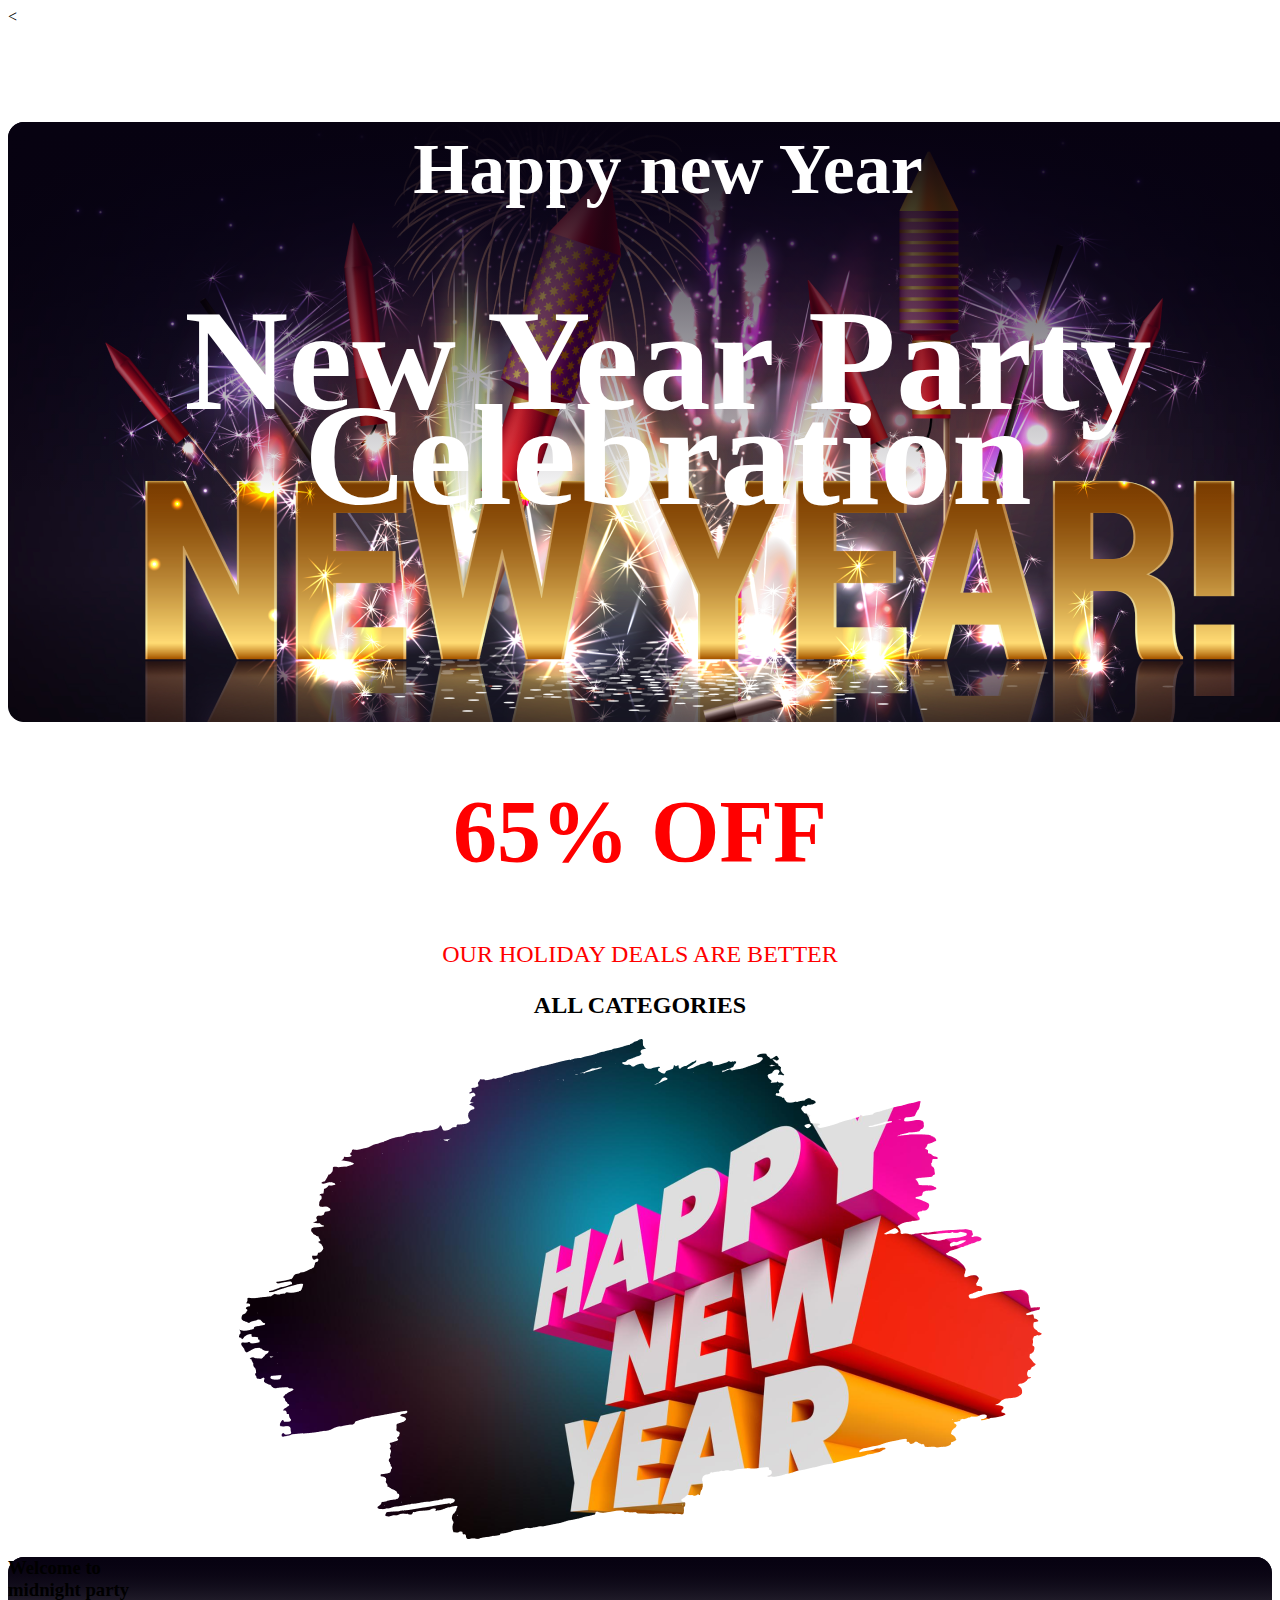
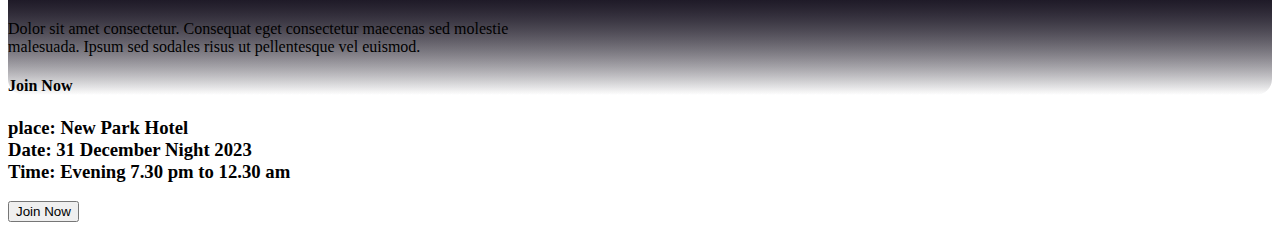
<file: index.html>
< <meta name="viewport" content="width=device-width, initial-scale=1.0">
    <title>asainmant 1 no</title>
    <link rel="stylesheet" href="style/year.css">
</head>
<body>
    <header>
<section class="image">
    <div class="bannar">
    <h4 class="bannar-title">Happy new Year</h4>
    <h1 class="bannar-header">New Year Party<br> Celebration</h1>
</div>
</section>
<section class="container">
    <h1 class="text"> 65% OFF</h1>
    <p class="text-container">
        OUR HOLIDAY DEALS ARE BETTER
    </p><h2 class="contain">ALL CATEGORIES</h2>
    <img src="resources/New Year Photo.png" alt="">
</section>
<section>
    <div class="bannar-img">
        <div class="bannar-container">
          <h3 class="bannar-title">  Welcome to<br> midnight party</h3>
          <p class="bannar-description">Dolor sit amet consectetur. Consequat eget consectetur maecenas sed molestie<br> malesuada. Ipsum sed sodales risus ut pellentesque vel euismod. </p>
          <h4>Join Now</h4>
        
        </div> 
    </div>
</section>
    </header>
         <nav class="class-span">
                <h3> <span>place:</span> New Park Hotel<br>
<span>Date:</span> 31 December Night 2023<br>
                   <span> Time: </span>Evening 7.30 pm to 12.30 am</h3>
                    <button class="button">Join Now</button>
                </nav>
    <footer>

    </footer>
    
</body>
</html>
</file>
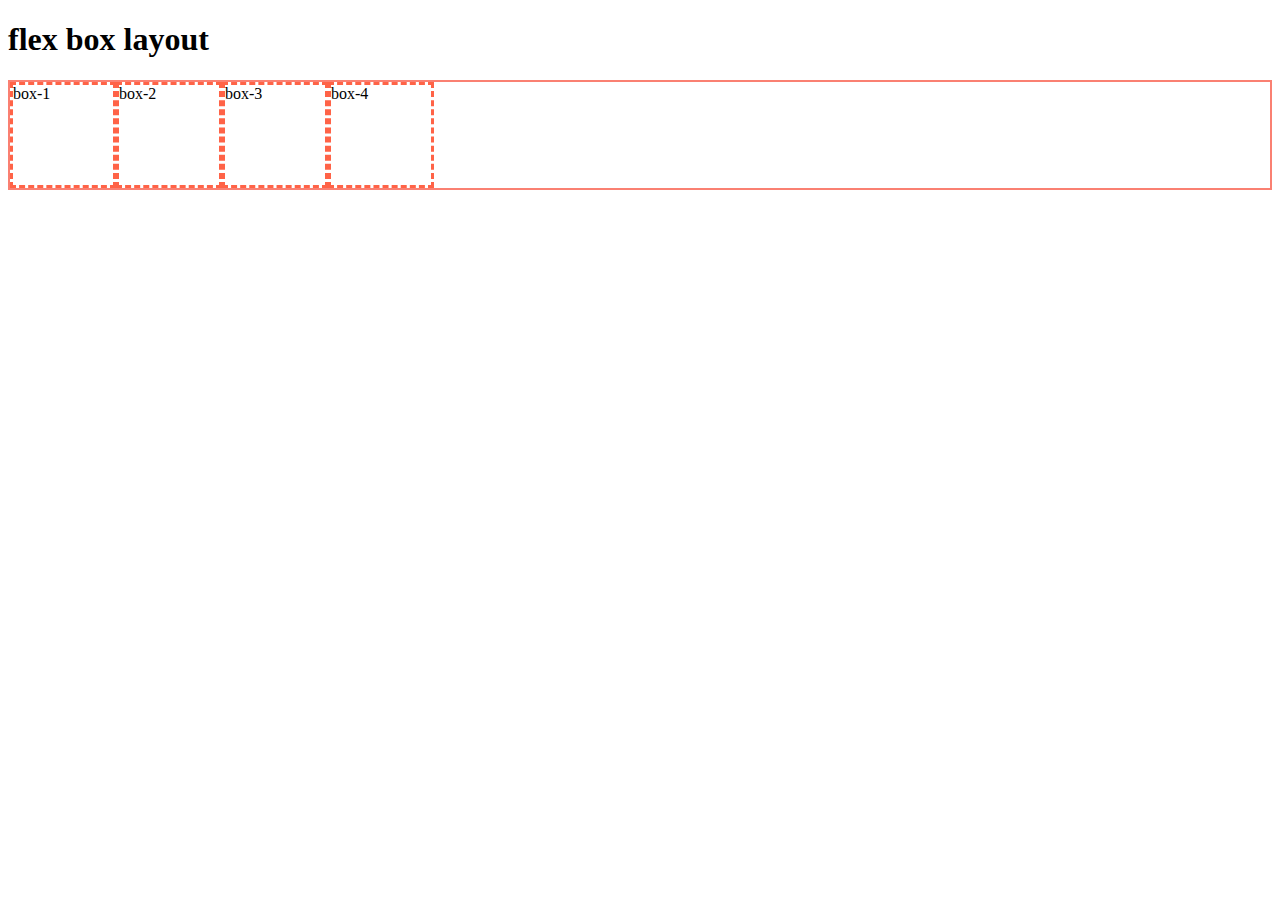
<file: PQCTICE/index.html>
<!DOCTYPE html>
<html lang="en">
<head>
    <meta charset="UTF-8">
    <meta name="viewport" content="width=device-width, initial-scale=1.0">
    <title>flex box</title>
    <style>
    .containar{
        border: 2px solid salmon;
        display: flex;
        justify-content: flex-start;

    }  
    .box{
        border: 3px dashed tomato;
        width: 100px;
        height: 100px;
    }
    </style>
</head>
<body>
    <h1>flex box layout</h1>
    <div class="containar">
    <div class="box">box-1</div>
    <div class="box">box-2</div>
    <div class="box">box-3</div>
    <div class="box">box-4</div>
    </div>
</body>
</html>
</file>
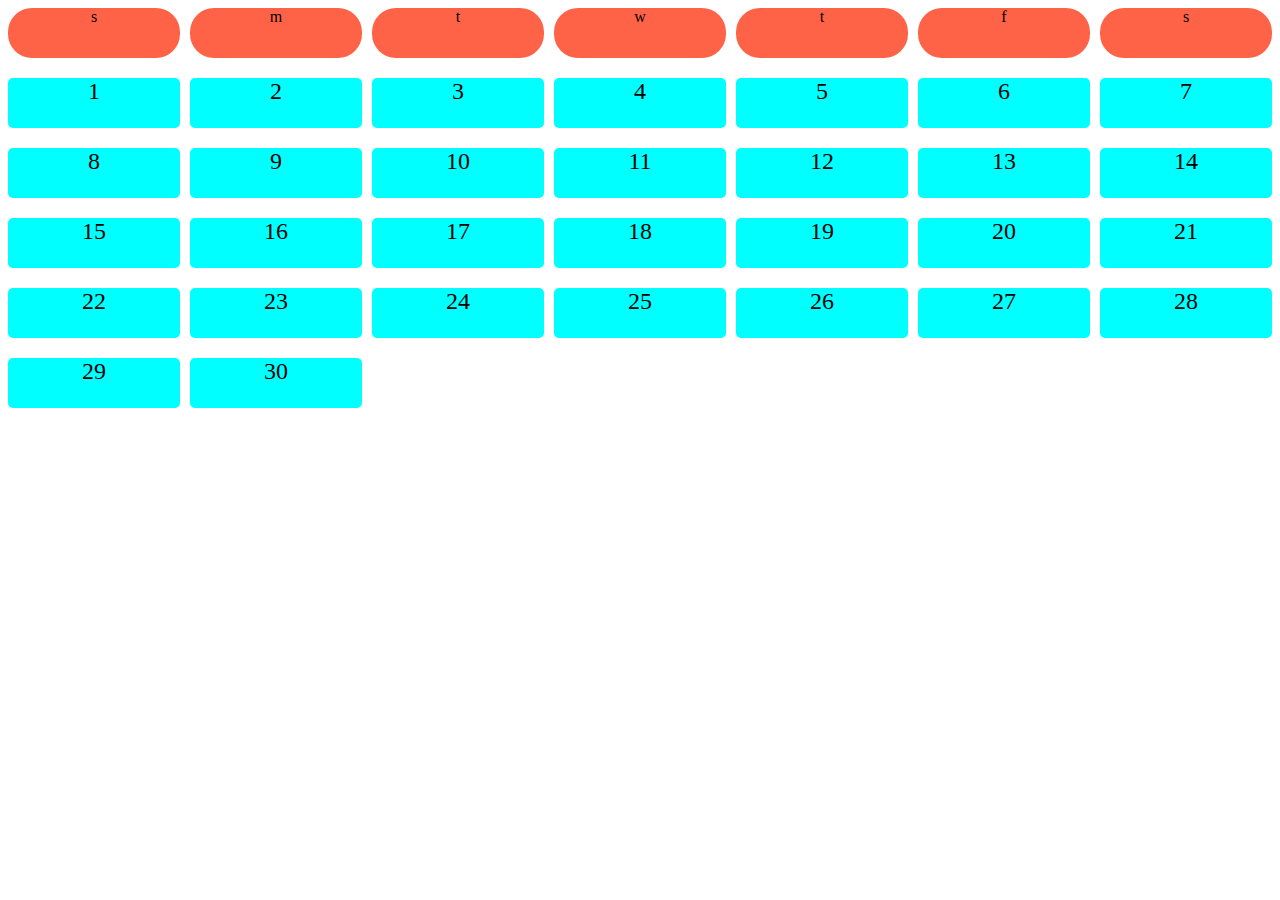
<file: PQCTICE/calender.html>
<!DOCTYPE html>
<html lang="en">
<head>
    <meta charset="UTF-8">
    <meta name="viewport" content="width=device-width, initial-scale=1.0">
    <title>Document calender</title>
<style>
    .calender{
        display: grid;
        grid-template-columns: repeat(7,1fr);
        row-gap: 20px;
        column-gap: 10px;
    }
    .date{
        background-color: aqua;
        border-radius: 5px;
        height: 50px;
        display: flex;
        justify-content: center;
        font-size: 1.5em;

    }
     .day{
      background-color: tomato;
      justify-content: center;
      height: 50px;
      display: flex;
      border-radius:1.5em;
    }
</style>
</head>
<body>
    <div class="calender">
    <div class="day">s</div>
    <div class="day">m</div>
    <div class="day">t</div>
    <div class="day">w</div>
    <div class="day">t</div>
    <div class="day">f</div>
    <div class="day">s</div>
    <div class="date">1</div>
    <div class="date">2</div>
    <div class="date">3</div>
    <div class="date">4</div>
    <div class="date">5</div>
    <div class="date">6</div>
    <div class="date">7</div>
    <div class="date">8</div>
    <div class="date">9</div>
    <div class="date">10</div>
    <div class="date">11</div>
    <div class="date">12</div>
    <div class="date">13</div>
    <div class="date">14</div>
    <div class="date">15</div>
    <div class="date">16</div>
    <div class="date">17</div>
    <div class="date">18</div>
    <div class="date">19</div>
    <div class="date">20</div>
    <div class="date">21</div>
    <div class="date">22</div>
    <div class="date">23</div>
    <div class="date">24</div>
    <div class="date">25</div>
    <div class="date">26</div>
    <div class="date">27</div>
    <div class="date">28</div>
    <div class="date">29</div>
    <div class="date">30</div>
    </div>
</body>
</html>
</file>
<file: style/year.css>
.image{
    background-image: url(../resources/Banner\ Image.png);
    background-repeat: no-repeat;
    background-position: center;
    width: 1320px;
    height: 600px;
}
.bannar{
    color: #FFF;
text-align: center;
font-family: Merriweather;
font-size: 72px;
font-style: normal;
font-weight: 900;
line-height: 95px;

}
div{
flex-shrink: 0;
border-radius: 16px;
background: linear-gradient(180deg, #070211 0%, rgba(7, 2, 17, 0.00) 100%);
}
.container{
    text-align: center;
    font-style: normal;
    line-height: normal;
}
/* text style */
.text{
    color:#F00;
    font-family: Inter;
    font-size: 88px;
    font-weight: 700;
}
.text-container{
    color: #FF0000;
    font-size: 24px;
    font-weight: 500;
#img{
    width: 800.9px;
    height: 500px;
}
/*bannar releted style */
.contain{
    color:#070211;
    font-size: 48px;
    font-weight: 700;
    font-family: Inter;
}
.bannar-img{
    width: 1320px;
    height: 600px;
    background-image:url("../resources/Vectorrr.png");
    background-repeat: no-repeat;
    background-position: center;
    display: flex;
}
span{
    color: #F00;
text-align: center;
font-family: Inter;
font-size: 32px;
font-style: normal;
font-weight: 600;
line-height: 56px; /* 175% */
text-transform: capitalize;
};
.bannar-img2{
width: 319.83px;
height: 464.662px;
padding: 0.008px 0px 0px 0px;
flex-direction: column;
justify-content: center;
align-items: center;
flex-shrink: 0;
}
.bannar-title{
    color: #FFF;
font-family: Merriweather;
font-size: 64px;
font-weight: 900;
line-height: 88px; /* 137.5% */
letter-spacing: 7.04px;

}
.bannar-container{
    background-image: url("../resources/Vectorrr.png");
    background-position: center;
    background-repeat: no-repeat;

}
.contant{
    text-align: center;
    background-color: bisque;
}
.button{
   background-color:#FF0000;
   color: #FFF;
   border-radius: 8px;
   padding: 16px 32px;
}
</file>
